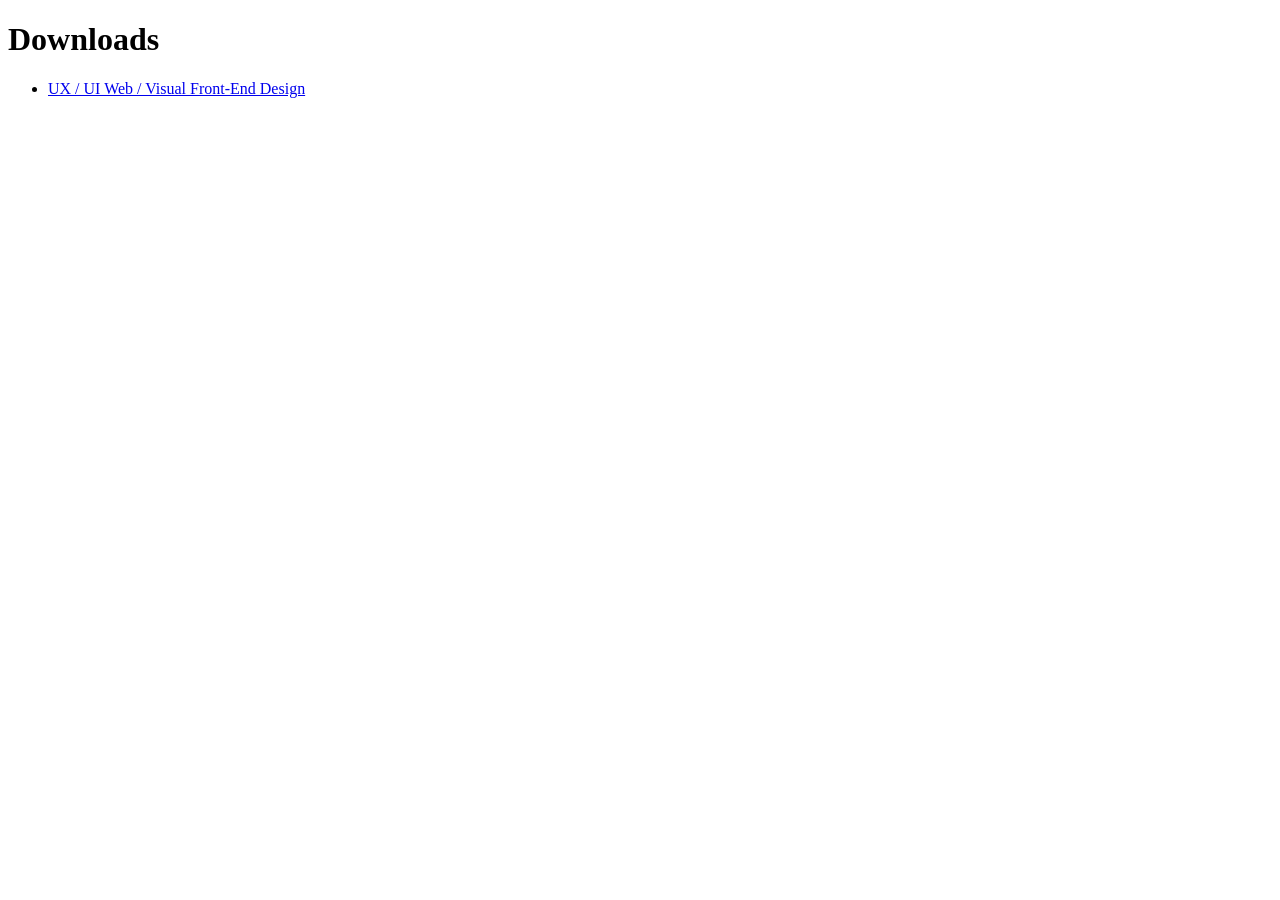
<file: _downloads.html>
<?xml version="1.0" encoding="utf-8"?><!DOCTYPE html PUBLIC "-//W3C//DTD XHTML 1.0 Strict//EN" "http://www.w3.org/TR/xhtml1/DTD/xhtml1-strict.dtd"><html xmlns="http://www.w3.org/1999/xhtml">    <head>        <title> Downloads </title>    </head>    <body>        <h1> Downloads </h1>        <ul>            <li><a id="http://www.harjdesign.com/" href="index.html">UX / UI Web / Visual Front-End Design</a></li>        </ul>    </body></html>
</file>
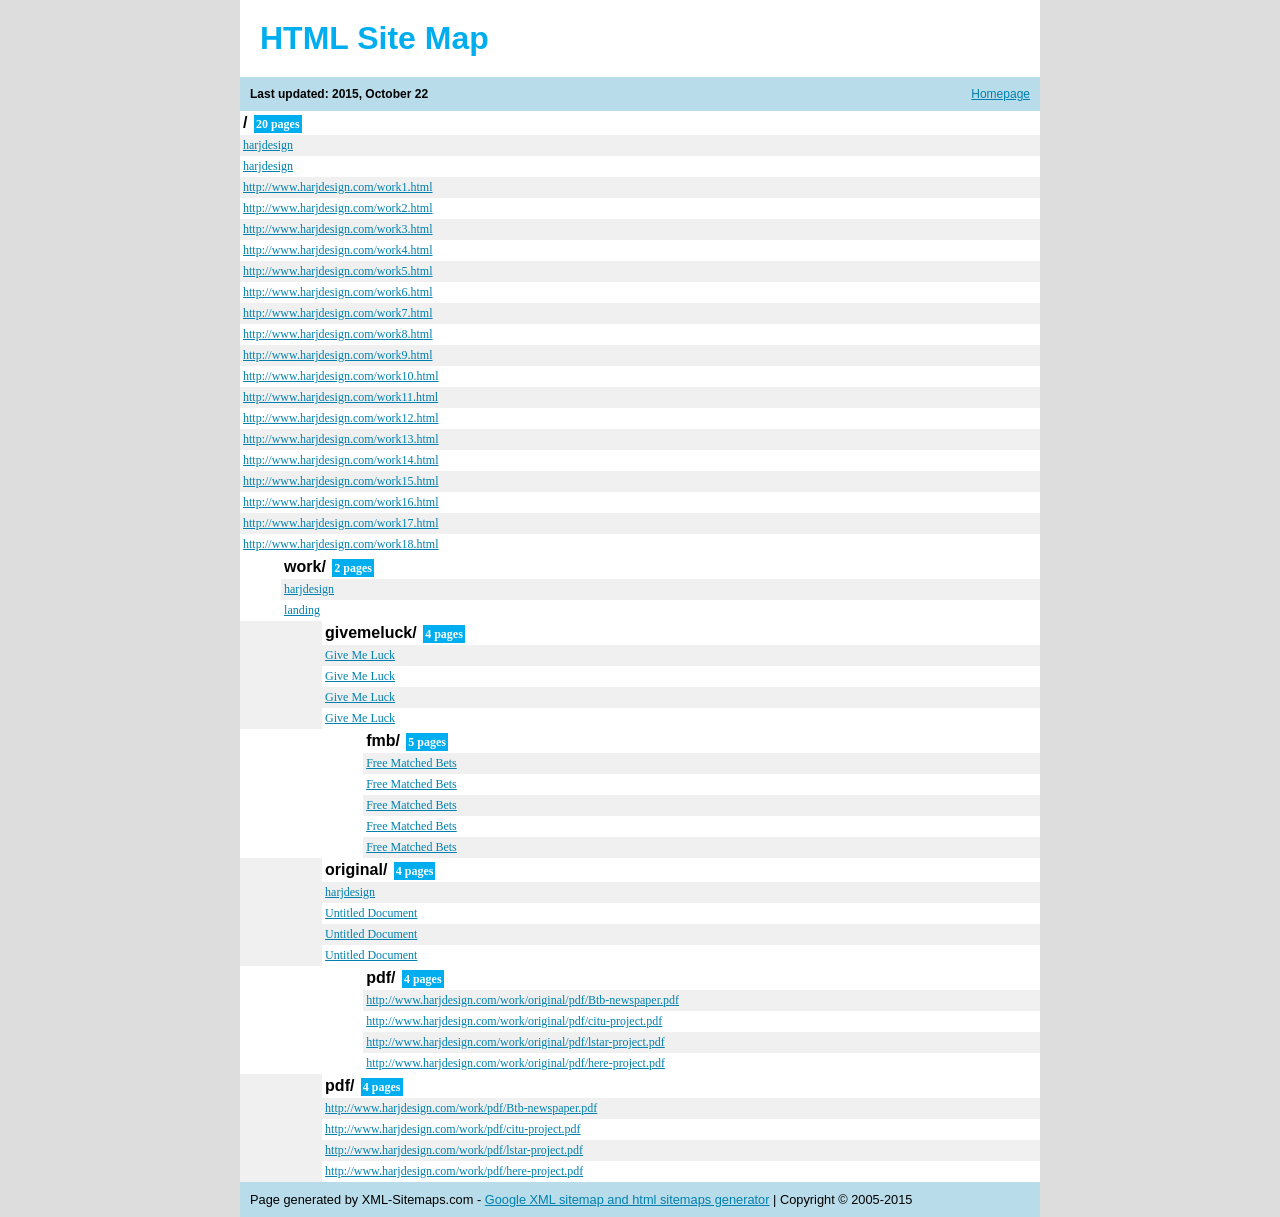
<file: sitemap.html>
<!DOCTYPE html PUBLIC "-//W3C//DTD XHTML 1.0 Transitional//EN" "http://www.w3.org/TR/xhtml1/DTD/xhtml1-transitional.dtd">
<html>
<head>
<title>Site Map  Page 1 - Generated by www.xml-sitemaps.com</title>
<meta http-equiv="Content-type" content="text/html; charset=utf-8" />
<style type="text/css">
body {
background-color: #DDD;
font: normal 80%  "Trebuchet MS", "Helvetica", sans-serif;
margin:0;
text-align:center;
}
#cont{
margin:auto;
width:800px;
text-align:left;
}
a:link,a:visited {
color: #0180AF;
text-decoration: underline;
}
a:hover {
color: #666;
}
h1 {
background-color:#fff;
padding:20px;
color:#00AEEF;
text-align:left;
font-size:32px;
margin:0px;
}
h3 {
font-size:12px;
background-color:#B8DCE9;
margin:0px;
padding:10px;
}
h3 a {
float:right;
font-weight:normal;
display:block;
}
th {
text-align:center;
background-color:#00AEEF;
color:#fff;
padding:4px;
font-weight:normal;
font-size:12px;
}
td {
font-size:12px;
padding:3px;
text-align:left;
}
tr {background: #fff}
tr:nth-child(odd) {background: #f0f0f0}
#footer {
background-color:#B8DCE9;
padding:10px;
}
.pager,.pager a {
background-color:#00AEEF;
color:#fff;
padding:3px;
}
.lhead {
background-color:#fff;
padding:3px;
font-weight:bold;
font-size:16px;
}
.lpart {
background-color:#f0f0f0;
padding:0px;
}
.lpage {
font:normal 12px verdana;
}
.lcount {
background-color:#00AEEF;
color:#fff;
padding:2px;
margin:2px;
font:bold 12px verdana;
}
a.aemphasis {
color:#009;
font-weight:bold;
}
</style>

</head>
<body>
<div id="cont">
<h1>HTML Site Map</h1>
<h3><a href="http://www.harjdesign.com">Homepage</a>
Last updated: 2015, October 22
</h3>


<table cellpadding="0" cellspacing="0" border="0" width="100%">

<tr valign="top">
<td class="lpart" colspan="100"><div class="lhead">/
<span class="lcount">20 pages</span></div>

<table cellpadding="0" cellspacing="0" border="0" width="100%">

<tr><td class="lpage"><a href="http://www.harjdesign.com/" title="harjdesign">harjdesign</a></td></tr>
<tr><td class="lpage"><a href="http://www.harjdesign.com/index.html" title="harjdesign">harjdesign</a></td></tr>
<tr><td class="lpage"><a href="http://www.harjdesign.com/work1.html" title="http://www.harjdesign.com/work1.html">http://www.harjdesign.com/work1.html</a></td></tr>
<tr><td class="lpage"><a href="http://www.harjdesign.com/work2.html" title="http://www.harjdesign.com/work2.html">http://www.harjdesign.com/work2.html</a></td></tr>
<tr><td class="lpage"><a href="http://www.harjdesign.com/work3.html" title="http://www.harjdesign.com/work3.html">http://www.harjdesign.com/work3.html</a></td></tr>
<tr><td class="lpage"><a href="http://www.harjdesign.com/work4.html" title="http://www.harjdesign.com/work4.html">http://www.harjdesign.com/work4.html</a></td></tr>
<tr><td class="lpage"><a href="http://www.harjdesign.com/work5.html" title="http://www.harjdesign.com/work5.html">http://www.harjdesign.com/work5.html</a></td></tr>
<tr><td class="lpage"><a href="http://www.harjdesign.com/work6.html" title="http://www.harjdesign.com/work6.html">http://www.harjdesign.com/work6.html</a></td></tr>
<tr><td class="lpage"><a href="http://www.harjdesign.com/work7.html" title="http://www.harjdesign.com/work7.html">http://www.harjdesign.com/work7.html</a></td></tr>
<tr><td class="lpage"><a href="http://www.harjdesign.com/work8.html" title="http://www.harjdesign.com/work8.html">http://www.harjdesign.com/work8.html</a></td></tr>
<tr><td class="lpage"><a href="http://www.harjdesign.com/work9.html" title="http://www.harjdesign.com/work9.html">http://www.harjdesign.com/work9.html</a></td></tr>
<tr><td class="lpage"><a href="http://www.harjdesign.com/work10.html" title="http://www.harjdesign.com/work10.html">http://www.harjdesign.com/work10.html</a></td></tr>
<tr><td class="lpage"><a href="http://www.harjdesign.com/work11.html" title="http://www.harjdesign.com/work11.html">http://www.harjdesign.com/work11.html</a></td></tr>
<tr><td class="lpage"><a href="http://www.harjdesign.com/work12.html" title="http://www.harjdesign.com/work12.html">http://www.harjdesign.com/work12.html</a></td></tr>
<tr><td class="lpage"><a href="http://www.harjdesign.com/work13.html" title="http://www.harjdesign.com/work13.html">http://www.harjdesign.com/work13.html</a></td></tr>
<tr><td class="lpage"><a href="http://www.harjdesign.com/work14.html" title="http://www.harjdesign.com/work14.html">http://www.harjdesign.com/work14.html</a></td></tr>
<tr><td class="lpage"><a href="http://www.harjdesign.com/work15.html" title="http://www.harjdesign.com/work15.html">http://www.harjdesign.com/work15.html</a></td></tr>
<tr><td class="lpage"><a href="http://www.harjdesign.com/work16.html" title="http://www.harjdesign.com/work16.html">http://www.harjdesign.com/work16.html</a></td></tr>
<tr><td class="lpage"><a href="http://www.harjdesign.com/work17.html" title="http://www.harjdesign.com/work17.html">http://www.harjdesign.com/work17.html</a></td></tr>
<tr><td class="lpage"><a href="http://www.harjdesign.com/work18.html" title="http://www.harjdesign.com/work18.html">http://www.harjdesign.com/work18.html</a></td></tr>
</table>
</td>
</tr>

<tr valign="top">
<td class="lbullet">&nbsp;&nbsp;&nbsp;&nbsp;</td>
<td class="lpart" colspan="99"><div class="lhead">work/
<span class="lcount">2 pages</span></div>

<table cellpadding="0" cellspacing="0" border="0" width="100%">

<tr><td class="lpage"><a href="http://www.harjdesign.com/work/corp.html" title="harjdesign">harjdesign</a></td></tr>
<tr><td class="lpage"><a href="http://www.harjdesign.com/work/bingo_july.html" title="landing">landing</a></td></tr>
</table>
</td>
</tr>

<tr valign="top">
<td class="lbullet">&nbsp;&nbsp;&nbsp;&nbsp;</td>
<td class="lbullet">&nbsp;&nbsp;&nbsp;&nbsp;</td>
<td class="lpart" colspan="98"><div class="lhead">givemeluck/
<span class="lcount">4 pages</span></div>

<table cellpadding="0" cellspacing="0" border="0" width="100%">

<tr><td class="lpage"><a href="http://www.harjdesign.com/work/givemeluck/index.html" title="Give Me Luck">Give Me Luck</a></td></tr>
<tr><td class="lpage"><a href="http://www.harjdesign.com/work/givemeluck/giveme.html" title="Give Me Luck">Give Me Luck</a></td></tr>
<tr><td class="lpage"><a href="http://www.harjdesign.com/work/givemeluck/goodluck.html" title="Give Me Luck">Give Me Luck</a></td></tr>
<tr><td class="lpage"><a href="http://www.harjdesign.com/work/givemeluck/bluck.html" title="Give Me Luck">Give Me Luck</a></td></tr>
</table>
</td>
</tr>

<tr valign="top">
<td class="lbullet">&nbsp;&nbsp;&nbsp;&nbsp;</td>
<td class="lbullet">&nbsp;&nbsp;&nbsp;&nbsp;</td>
<td class="lbullet">&nbsp;&nbsp;&nbsp;&nbsp;</td>
<td class="lpart" colspan="97"><div class="lhead">fmb/
<span class="lcount">5 pages</span></div>

<table cellpadding="0" cellspacing="0" border="0" width="100%">

<tr><td class="lpage"><a href="http://www.harjdesign.com/work/givemeluck/fmb/index.html" title="Free Matched Bets">Free Matched Bets</a></td></tr>
<tr><td class="lpage"><a href="http://www.harjdesign.com/work/givemeluck/fmb/casino.html" title="Free Matched Bets">Free Matched Bets</a></td></tr>
<tr><td class="lpage"><a href="http://www.harjdesign.com/work/givemeluck/fmb/bingo.html" title="Free Matched Bets">Free Matched Bets</a></td></tr>
<tr><td class="lpage"><a href="http://www.harjdesign.com/work/givemeluck/fmb/poker.html" title="Free Matched Bets">Free Matched Bets</a></td></tr>
<tr><td class="lpage"><a href="http://www.harjdesign.com/work/givemeluck/fmb/games.html" title="Free Matched Bets">Free Matched Bets</a></td></tr>
</table>
</td>
</tr>

<tr valign="top">
<td class="lbullet">&nbsp;&nbsp;&nbsp;&nbsp;</td>
<td class="lbullet">&nbsp;&nbsp;&nbsp;&nbsp;</td>
<td class="lpart" colspan="98"><div class="lhead">original/
<span class="lcount">4 pages</span></div>

<table cellpadding="0" cellspacing="0" border="0" width="100%">

<tr><td class="lpage"><a href="http://www.harjdesign.com/work/original/index.html" title="harjdesign">harjdesign</a></td></tr>
<tr><td class="lpage"><a href="http://www.harjdesign.com/work/original/my-dad.html" title="Untitled Document">Untitled Document</a></td></tr>
<tr><td class="lpage"><a href="http://www.harjdesign.com/work/original/electronic.html" title="Untitled Document">Untitled Document</a></td></tr>
<tr><td class="lpage"><a href="http://www.harjdesign.com/work/original/dealership.html" title="Untitled Document">Untitled Document</a></td></tr>
</table>
</td>
</tr>

<tr valign="top">
<td class="lbullet">&nbsp;&nbsp;&nbsp;&nbsp;</td>
<td class="lbullet">&nbsp;&nbsp;&nbsp;&nbsp;</td>
<td class="lbullet">&nbsp;&nbsp;&nbsp;&nbsp;</td>
<td class="lpart" colspan="97"><div class="lhead">pdf/
<span class="lcount">4 pages</span></div>

<table cellpadding="0" cellspacing="0" border="0" width="100%">

<tr><td class="lpage"><a href="http://www.harjdesign.com/work/original/pdf/Btb-newspaper.pdf" title="http://www.harjdesign.com/work/original/pdf/Btb-newspaper.pdf">http://www.harjdesign.com/work/original/pdf/Btb-newspaper.pdf</a></td></tr>
<tr><td class="lpage"><a href="http://www.harjdesign.com/work/original/pdf/citu-project.pdf" title="http://www.harjdesign.com/work/original/pdf/citu-project.pdf">http://www.harjdesign.com/work/original/pdf/citu-project.pdf</a></td></tr>
<tr><td class="lpage"><a href="http://www.harjdesign.com/work/original/pdf/lstar-project.pdf" title="http://www.harjdesign.com/work/original/pdf/lstar-project.pdf">http://www.harjdesign.com/work/original/pdf/lstar-project.pdf</a></td></tr>
<tr><td class="lpage"><a href="http://www.harjdesign.com/work/original/pdf/here-project.pdf" title="http://www.harjdesign.com/work/original/pdf/here-project.pdf">http://www.harjdesign.com/work/original/pdf/here-project.pdf</a></td></tr>
</table>
</td>
</tr>

<tr valign="top">
<td class="lbullet">&nbsp;&nbsp;&nbsp;&nbsp;</td>
<td class="lbullet">&nbsp;&nbsp;&nbsp;&nbsp;</td>
<td class="lpart" colspan="98"><div class="lhead">pdf/
<span class="lcount">4 pages</span></div>

<table cellpadding="0" cellspacing="0" border="0" width="100%">

<tr><td class="lpage"><a href="http://www.harjdesign.com/work/pdf/Btb-newspaper.pdf" title="http://www.harjdesign.com/work/pdf/Btb-newspaper.pdf">http://www.harjdesign.com/work/pdf/Btb-newspaper.pdf</a></td></tr>
<tr><td class="lpage"><a href="http://www.harjdesign.com/work/pdf/citu-project.pdf" title="http://www.harjdesign.com/work/pdf/citu-project.pdf">http://www.harjdesign.com/work/pdf/citu-project.pdf</a></td></tr>
<tr><td class="lpage"><a href="http://www.harjdesign.com/work/pdf/lstar-project.pdf" title="http://www.harjdesign.com/work/pdf/lstar-project.pdf">http://www.harjdesign.com/work/pdf/lstar-project.pdf</a></td></tr>
<tr><td class="lpage"><a href="http://www.harjdesign.com/work/pdf/here-project.pdf" title="http://www.harjdesign.com/work/pdf/here-project.pdf">http://www.harjdesign.com/work/pdf/here-project.pdf</a></td></tr>
</table>
</td>
</tr>

</table>


<!--
Please note:
You are not allowed to remove the copyright notice below.
Thank you!
www.xml-sitemaps.com
-->
<div id="footer">
Page generated by XML-Sitemaps.com - <a target="_blank" href="https://www.xml-sitemaps.com">Google XML sitemap and html sitemaps generator</a>
|
Copyright &copy; 2005-2015

</div>
</div>
</body>
</html>
</file>
